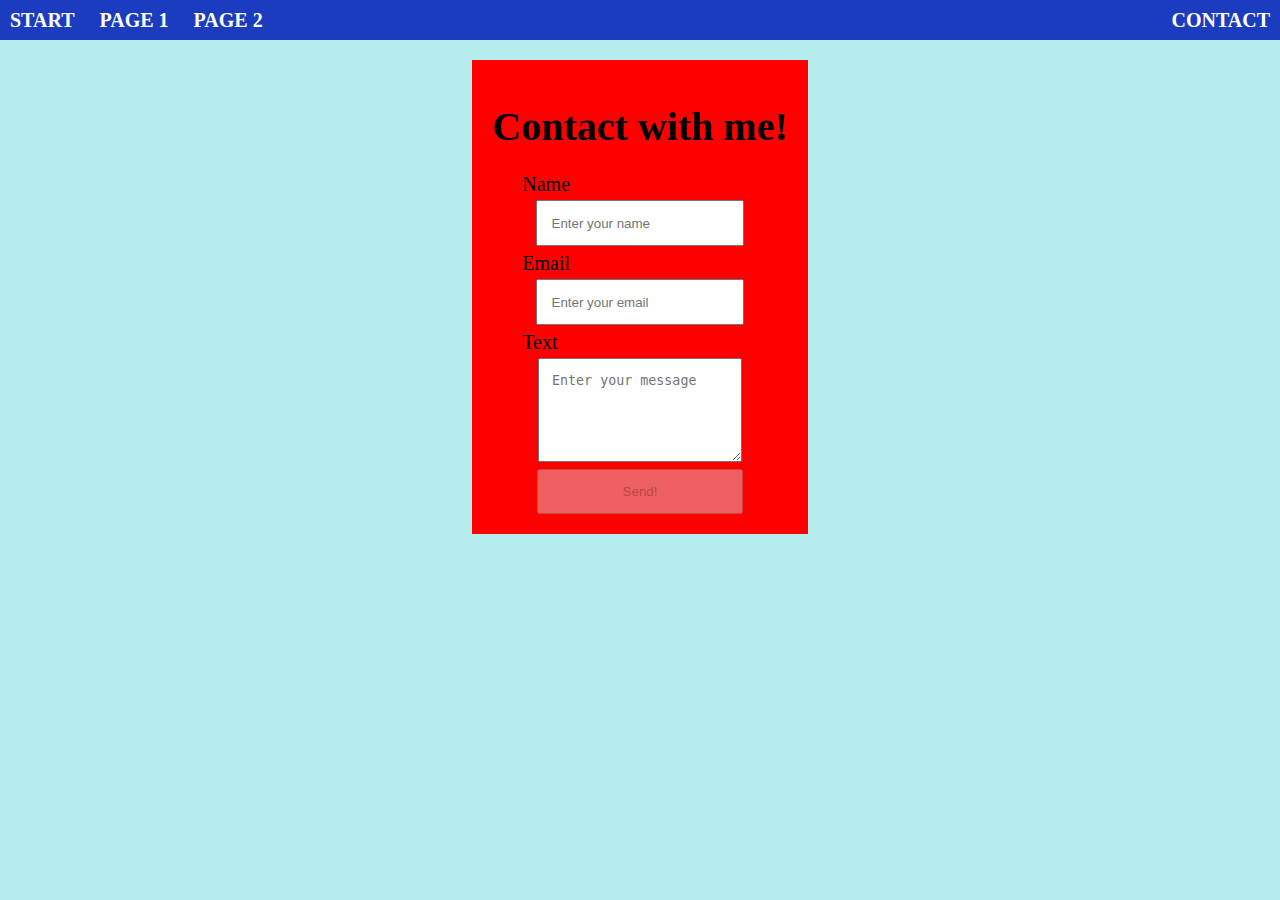
<file: contact.html>
<!Doctype html>
<html lang="en">

<head>
	<meta charset="utf-8"/>
	<title>Title of page</title>
	<link rel="stylesheet" href="css/style.css">
</head>

<body>
	<header>
		<a href="index.html">START</a>
		<a href="page1.html">Page 1</a>
		<a href="page2.html">Page 2</a>
		<a class="contact" href="contact.html">Contact</a>
	</header>
	
	<div class="content">
		<form action="/index.html" method="post">
			<h1>Contact with me!</h1>

			<label for="name"  id= "nameLabel">Name</label>
			<input type="text" name="name" id="name" placeholder="Enter your name" onkeyup="nameProvided(); disableButton();">

			<label for="email" id= "emailLabel">Email</label>
			<input type="text" name="email" id="email" placeholder="Enter your email" onkeyup="emailProvided(); disableButton();">

			<label for="textarea" id= "textareaLabel">Text</label>
			<textarea rows="5" cols="20" id="textarea" placeholder="Enter your message" onkeyup="messageProvided(); disableButton();"></textarea>

			<button type="button" onclick="validate()">Send!</button>
			<script src="scripts/contactValidation.js"></script>
		</form>
	</div>
</body>

</html>
</file>
<file: css/style.css>
body {
	background-color: #b5edec;
	font: normal normal 20px/1 "Times New Roman";
}

body header {
	background-color: #1b3cbf;
	position: fixed;
	right: 0px;
	left: 0px;
	top: 0px;
	bottom: 1,5em;
}

body header a {
	color: white;
	display: inline-block;
	padding: 0.5em;
	margin: 0px;
	font-weight: bold;
	text-transform: uppercase;
	text-decoration: none;
}

body header a.contact {
	float: right;
}

body div {
	position: absolute ;
	top: 2.5em;
	bottom: 2em;
	right: 0em;
	left: 0em;
	display: flex;
	flex-direction: column;
	align-items: center;
}

body div p {
	margin-left: 1em;
	align-self: flex-start;
}

div form {
	display: flex;
	flex-direction: column;
	align-items: center;
	background-color: red;
	margin: 0.5em 1em;
	padding: 1em 1em;
}

div form label {
	align-self: flex-start;
	margin-left: 1.5em;
}

div form input, div form textarea {
	margin: 0.5em 2em;
	padding: 1em 1em;
}

div form button {
	padding: 1em 6.25em;
}

body footer.right {
	position: fixed;
	bottom: 1em;
	right: 1em;
}

body footer.left{
	position: fixed;
	bottom: 1em;
	left: 1em;
}

body table {
	background-color: white;
	display: flex;
	align-items: center;
	flex-direction: column;
}

body table tr th, body table tr td {
	width: 20%;
	margin: 0px;
	border: solid;
	border-width: 0.2em;
	border-color: black;

}
</file>
